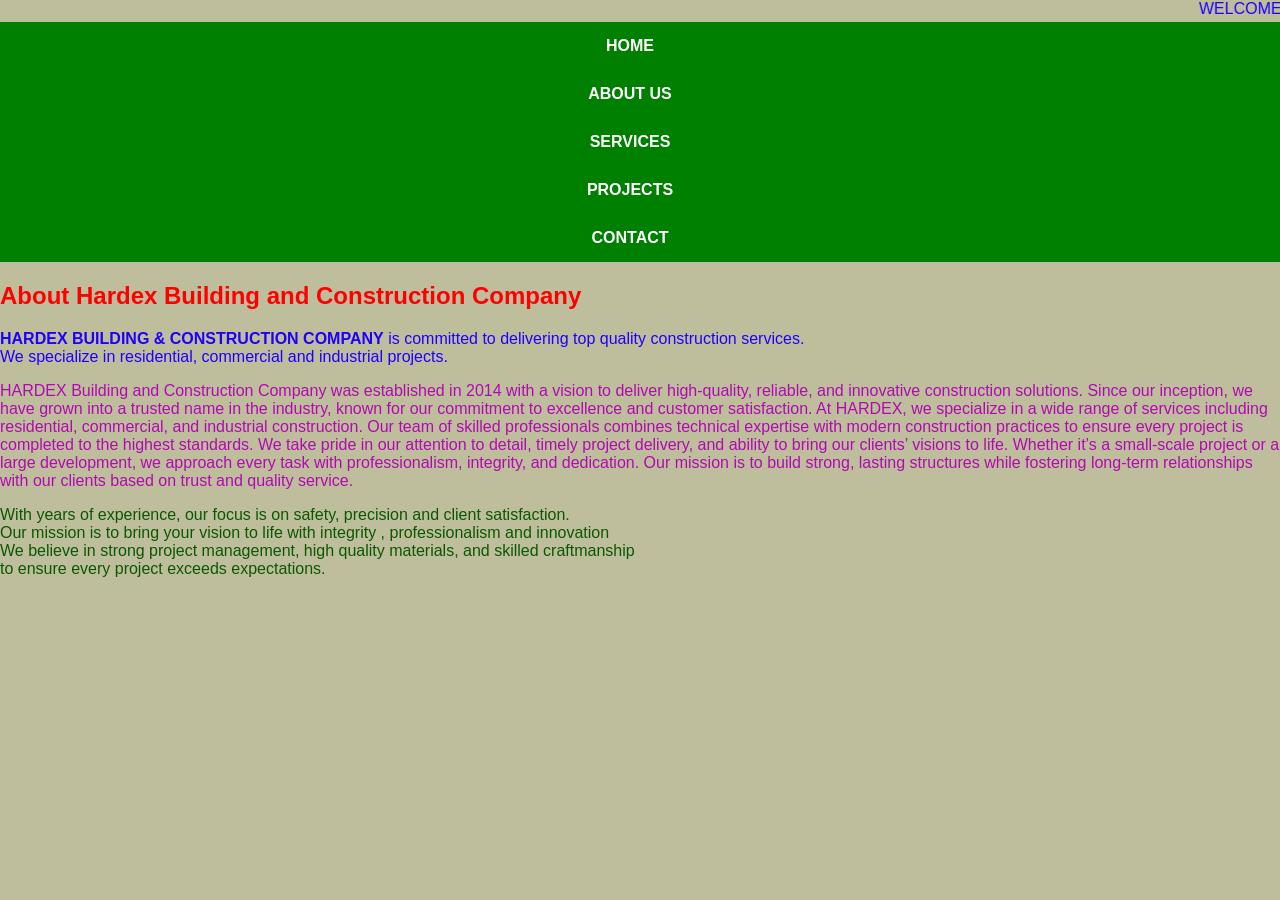
<file: about.html>
<!DOCTYPE html>
<html lang="en">
<head>
    <meta charset="UTF-8">
    <meta name="viewport" content="width=device-width, initial-scale=1.0">
    <title>About Us-HARDEX BUILDING AND CONSTRUCTION COMPANY</title>
    <link rel="stylesheet" href="style.css">
</head>
<marquee behavior="scroll" direction="left">WELCOME TO HARDEX BUILDING AND CONSTRUCTION COMPANY</marquee>
<body>
    <nav>
        <ul class="nav-tabs">
                        <li><a href="home.html">HOME</a></li>
            <li><a href="about.html" class="active">ABOUT US</a></li>
            <li><a href="services.html">SERVICES</a></li>
            <li><a href="projects,html">PROJECTS</a></li>
            <li><a href="contact.html">CONTACT</a></li>
        </ul>
           </nav>
    <section class="page section">
        <h1 style="color: red;">About Hardex Building and Construction Company</h1>
        <p><b>HARDEX BUILDING & CONSTRUCTION
     COMPANY</b> is committed to delivering top quality construction
    services. <br>
    We specialize in residential, commercial and industrial projects.</p>
    <p style="color: rgb(179, 9, 179);">HARDEX Building and Construction Company was established in 2014 with a vision to deliver high-quality, reliable, and innovative construction solutions. Since our inception, we have grown into a trusted name in the industry, known for our commitment to excellence and customer satisfaction.
At HARDEX, we specialize in a wide range of services including residential, commercial, and industrial construction. Our team of skilled professionals combines technical expertise with modern construction practices to ensure every project is completed to the highest standards.
We take pride in our attention to detail, timely project delivery, and ability to bring our clients’ visions to life. Whether it’s a small-scale project or a large development, we approach every task with professionalism, integrity, and dedication.
Our mission is to build strong, lasting structures while fostering long-term relationships with our clients based on trust and quality service.</p>
    <p style="color: rgb(11, 88, 1);">With years of experience, our focus is on safety, precision and client
        satisfaction.<br>Our mission is to bring your vision to life with integrity
        , professionalism and innovation<br>
        We believe in strong project management, high quality materials, and skilled
        craftmanship<br> to ensure every project exceeds expectations.
    </p>
        </section>
</body>
</html>
</file>
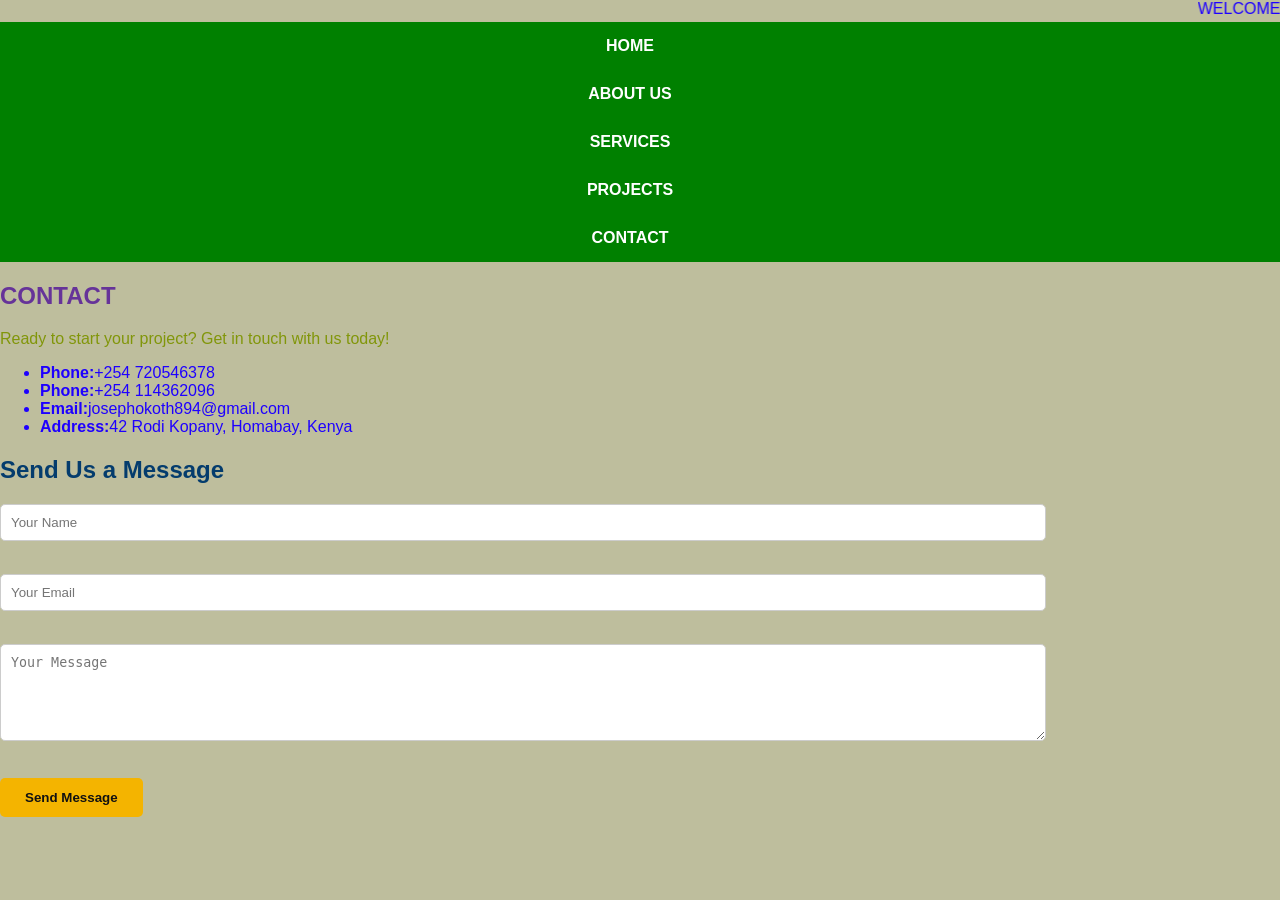
<file: contact.html>
<!DOCTYPE html>
<html lang="en">
<head>
    <meta charset="UTF-8">
    <meta name="viewport" content="width=device-width, initial-scale=1.0">
    <title>contact- HARDEX BUILDING AND CONSTRUCTION COMPANY</title>
    <link rel="stylesheet" href="style.css">
</head>
<marquee behavior="scroll" direction="left">WELCOME TO HARDEX BUILDING AND CONSTRUCTION COMPANY</marquee>
<body>
 <nav>
    <ul class="nav-tabs">
         
        <li><a href="home.html">HOME</a></li>
        <li><a href="about.html">ABOUT US</a></li>
        <li><a href="services.html">SERVICES</a></li>
        <li><a href="projects.html">PROJECTS</a></li>
        <li><a href="contact.html" class="active">CONTACT</a>
        </li>
    </ul>
 </nav>  
 <section class="page-section" >
    <h1 style="color: rebeccapurple;">CONTACT</h1>
    <p style="color: rgb(129, 150, 10);">Ready to start your project? Get in touch with us today!</p>
    <ul>
        <li><strong>Phone:</strong>+254 720546378</li>
        <li><strong>Phone:</strong>+254 114362096</li>
        <li><strong>Email:</strong>josephokoth894@gmail.com</li>
        <li><strong>Address:</strong>42 Rodi Kopany, Homabay, Kenya</li>
    </ul>
    <h2 style="color: rgb(4, 60, 109);">Send Us a Message</h2>
    <form action="#" method="post">
        <input type="text" name="name"
        placeholder="Your Name" required><br><br>
        <input type="email" name="email"
        placeholder="Your Email" required><br><br>
        <textarea name="message"
    placeholder="Your Message" rows="5"
required></textarea><br><br>
<button type="submit">Send Message</button>
    </form>
 </section>
</body>
</html>
</file>
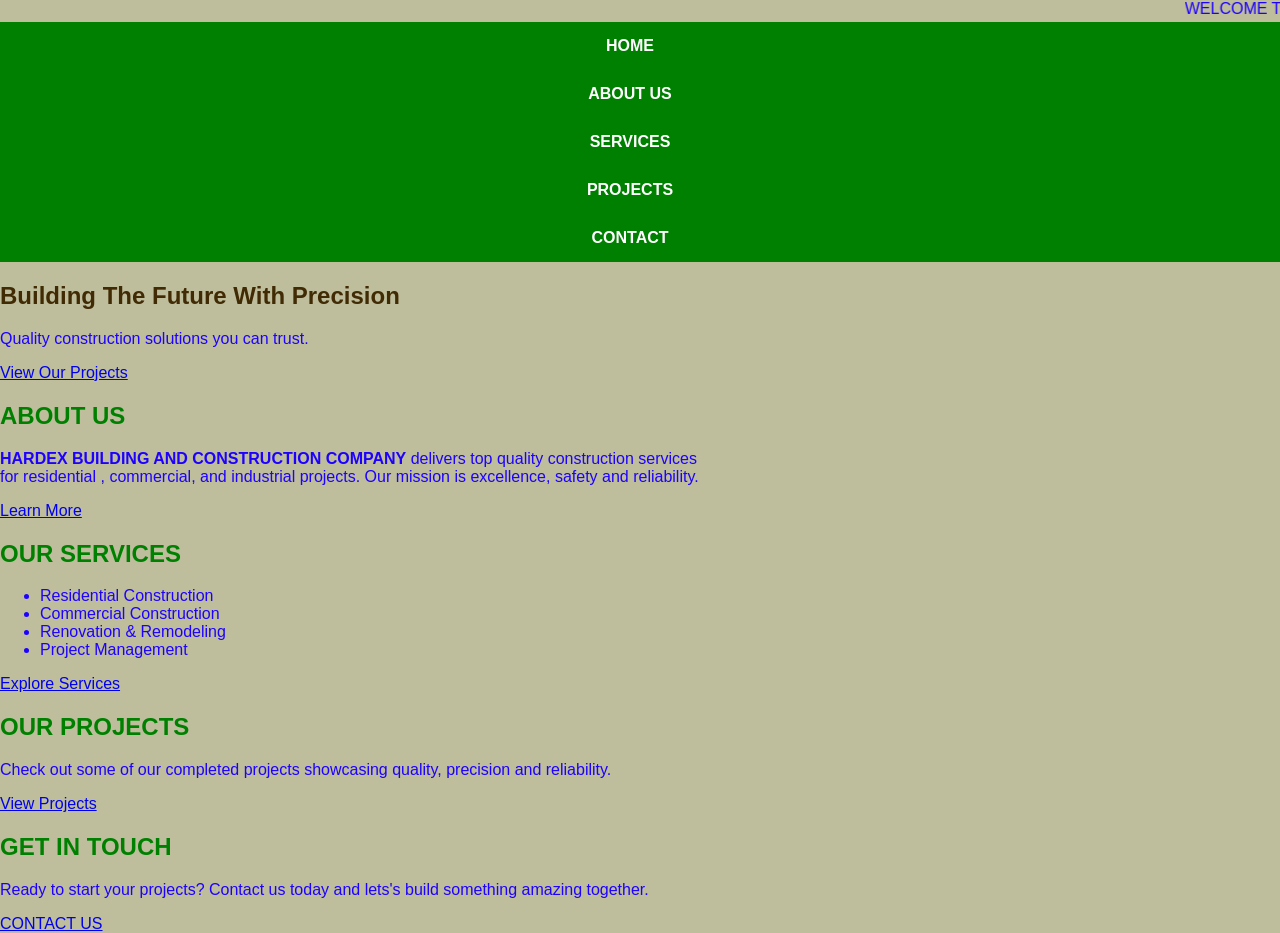
<file: home.html>
<!DOCTYPE html>
<html lang="en">
<head>
    <meta charset="UTF-8">
    <meta name="viewport" content="width=device-width, initial-scale=1.0">
    <title>HARDEX BUILDING AND CONSTRUCTION COMPANY</title>
    <link rel="stylesheet" href="style.css">
</head>
<marquee behavior="scroll" direction="left">WELCOME TO HARDEX BUILDING AND CONSTRUCTION COMPANY</marquee>
<body>
  <nav>
    <ul class="nav-tabs">
        <li><a href="home.html" class="active">HOME</a></li>
        <li><a href="about.html">ABOUT US</a></li>
        <li><a href="services.html">SERVICES</a></li>
        <li><a href="projects.html">PROJECTS</a></li>
        <li><a href="contact.html">CONTACT</a></li>
    </ul>
      </nav>
<section class="hero">
    <h1 style="color: rgb(65, 43, 4);">Building The Future With Precision</h1>
    <p>Quality construction solutions you can trust. </p>
    <a href="projects.html" class="hero-btn">View Our Projects</a>
</section>
<section class="home-preview" id="about-preview">
    <h2 style="color: green;">ABOUT US</h2>
    <p><b>HARDEX BUILDING AND CONSTRUCTION COMPANY</b> delivers top quality construction services<br>for residential
    , commercial, and industrial  projects. Our mission
is excellence, safety and reliability.</p>
<a href="about.html" class="preview-btn">Learn More</a>
</section>
<section class="home-preview" id="services-preview">
    <h2 style="color: green;">OUR SERVICES</h2>
    <ul>
        <li>Residential Construction</li>
        <li>Commercial Construction</li>
        <li>Renovation & Remodeling</li>
        <li>Project Management</li>
    </ul>
    <a href="service.html" class="preview-btn">Explore Services</a>
</section>
<section class="home-preview" id="projects-preview">
    <h2 style="color: green;">OUR PROJECTS</h2>
    <p>Check out some of our completed projects showcasing quality,
        precision and reliability.</p>
        <a href="projects.html" class="preview-btn">View Projects</a>
</section>
<section class="home-preview" id="contact-preview">
    <h2 style="color: green;">GET IN TOUCH</h2>
    <p>Ready to start your projects? Contact us today and lets's build
        something amazing together.</p>
        <a href="contact.html" class="preview-btn">CONTACT US</a>
</section>
</body>
</html>
</file>
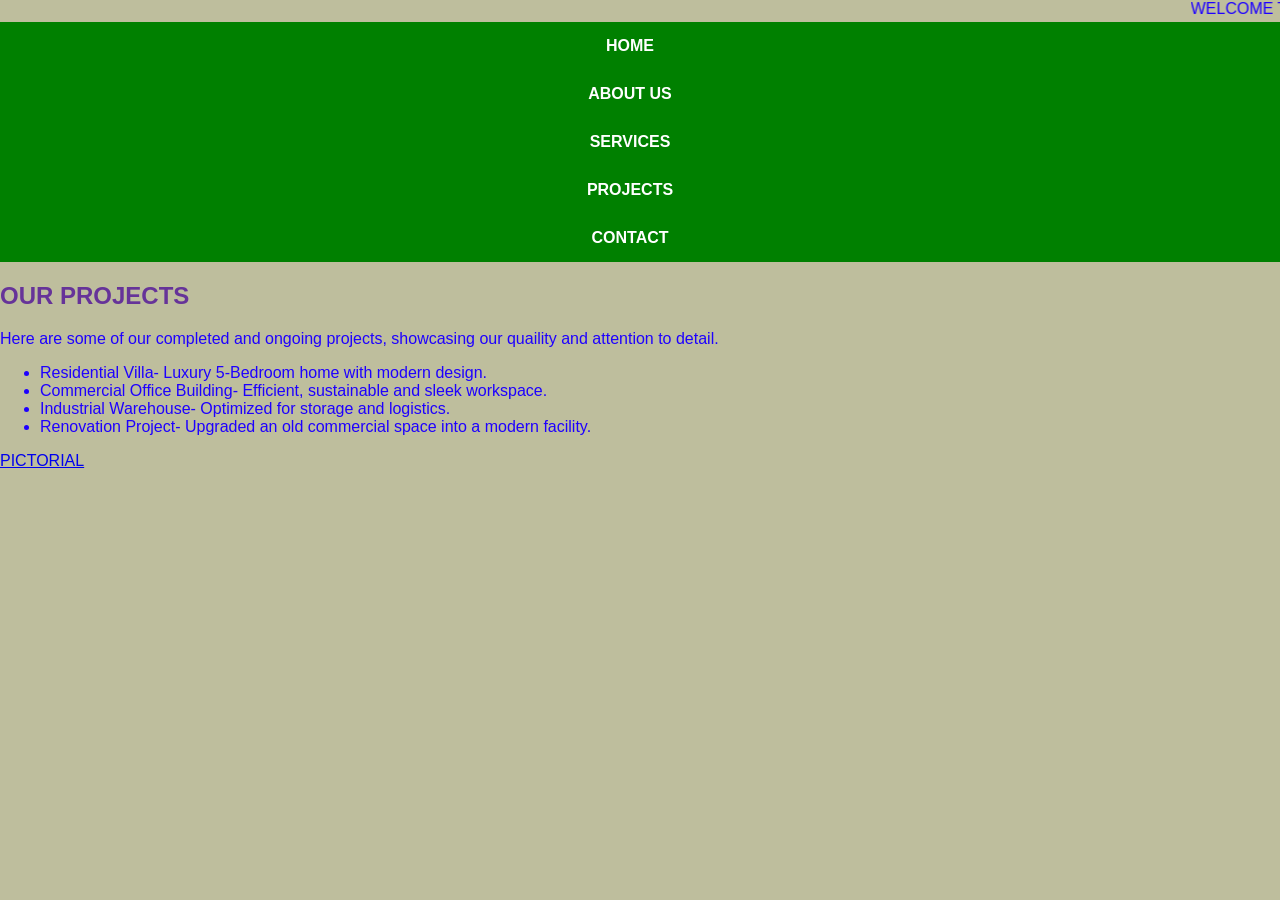
<file: projects.html>
<!DOCTYPE html>
<html lang="en">
<head>
    <meta charset="UTF-8">
    <meta name="viewport" content="width=device-width, initial-scale=1.0">
    <title>Projects-HARDEX BUILDING AND CONSTRUCTION COMPANY</title>
    <link rel="stylesheet" href="style.css">
</head>
<marquee behavior="scroll" direction="left">WELCOME TO HARDEX BUILDING AND CONSTRUCTION COMPANY</marquee>
<body>
 <nav>
    <ul class="nav-tabs">
        <li><a href="home.html">HOME</a></li>
        <li><a href="about.html">ABOUT US</a></li>
        <li><a href="services.html">SERVICES</a></li>
       <li><a href="projects.html" class="active">PROJECTS</a></li> 
       <li><a href="contact.html">CONTACT</a></li>
    </ul>
      </nav> 
 <section class="page-section"  >
    <h1 style="color: rebeccapurple;">OUR PROJECTS</h1>
    <p>Here are some of our completed and ongoing projects,
         showcasing our quaility and attention to detail.
    </p>
    <ul>
        <li>Residential Villa- Luxury 5-Bedroom home with modern design.</li>
    <li> Commercial Office Building- Efficient, sustainable and sleek workspace.</li>
    <li>Industrial Warehouse- Optimized for storage and logistics.</li>
    <li>Renovation Project- Upgraded an old commercial space into a modern facility.</li>
    </ul>
 </section>
 <a href="samples.html">PICTORIAL</a>
</body>
</html>
</file>
<file: style.css>
h1 {
    color: rgb(17, 0, 255);
}
body {
    margin: 0;
    padding: 0;
    background-size: cover;
    background-repeat: no-repeat;
    background-position: center;
    height: 100vh;
    font-family: Arial, Helvetica, sans-serif;
    color: rgb(30, 0, 255);
    background-color: rgb(190, 190, 157);
}
nav {
    width: 100%;
    background-color: green;
    padding: 15px 0;
}
.nav-tabs {
    list-style: none;
    display: flex;
    justify-content: center;
    gap: 30px;
    flex-direction: column;
    align-items: center;
    margin: 0;
    padding: 0;
    background-image: url("C:\Users\windows 11\Desktop\Hardex Files\WhatsApp Image 2026-03-31 at 11.45.58.jpeg");
}
.nav-tabs li a {
    text-decoration: none;
    color: #ffffff;
    font-weight: 600;
    font-size: 16px;
    transition: color 0.3s ease;
    margin-right: 20px;
}
.nav-tabs li a:hover {
    color: #f4b400;
}

form input, form textarea {
    width: 80%;
    padding: 10px;
    margin-bottom: 15px;
    border-radius: 5px;
    border: 1px solid #ccc;
}
form button {
    padding: 12px 25px;
    background: #f4b400;
    color: #111;
    border: none;
    font-weight: bold;
    border-radius: 5px;
    cursor: pointer;
}
.left {
    display: flex;
    align-items: center;
    justify-content: center;
    gap:10px;
    height: 200px;
    width: 260px;

}
.back {
    color: #000;
    background-repeat: ;
}
.pictorial {
  display: grid;
  grid-template-columns: repeat(auto-fit, minmax(150px, 1fr));
  gap: 7px; /* space between images */
  padding: 5px;
}

.pictorial img {
  width: 300px;
  height: 250px;
  object-fit: cover; /* keeps image aspect ratio and fills container */
  border-radius: 8px; /* optional: rounded corners */
  box-shadow: 0 2px 5px rgba(0,0,0,0.2); /* optional: subtle shadow */
}
</file>
